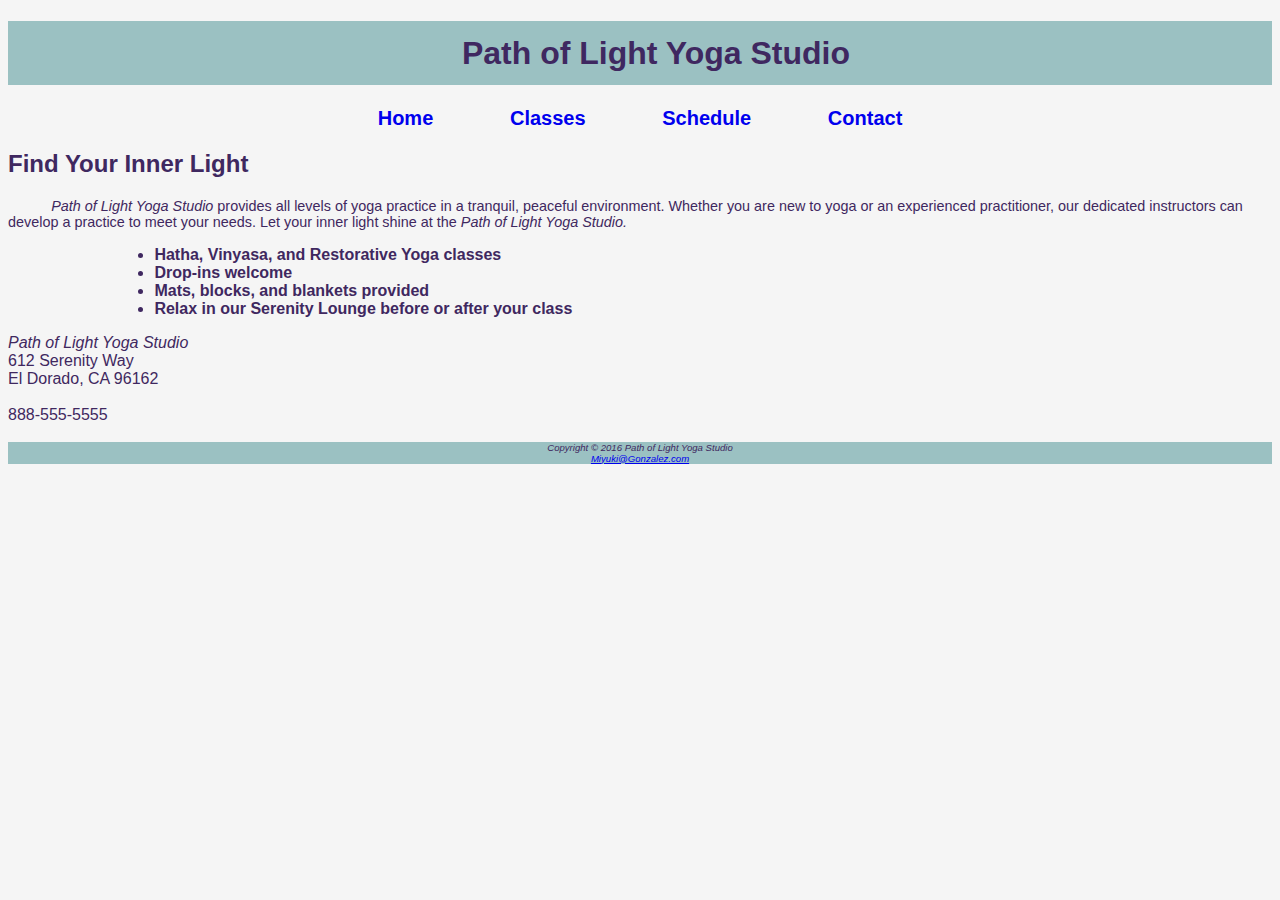
<file: index.html>
<!DOCTYPE html>
<html lang="en">
<head>
    <meta charset="UTF-8">
    <meta name="viewport" content="width=device-width, initial-scale=1.0">
    <title>Path of Light Yoga Studio</title>
    <link href="yoga.css" rel="stylesheet">
</head>
<body>
    <header>
        <h1>Path of Light Yoga Studio</h1>
    </header>
    
    <nav>
        <a href="index.html">Home</a> &nbsp;
            <a href="classes.html">Classes</a> &nbsp;
            <a href="schedule.html">Schedule</a> &nbsp;
            <a href="contact.html">Contact</a>
    </nav>
    <main>
      <h2>Find Your Inner Light</h2>
      <p><span class="studio">Path of Light Yoga Studio</span> provides all levels of yoga practice in a tranquil, peaceful environment. Whether you are new 
to yoga or an experienced practitioner, our dedicated instructors can develop a practice to meet your needs. Let your 
inner light shine at the <span class="studio">Path of Light Yoga Studio.</span></p>
      <ul class="wrapper">
        <li>Hatha, Vinyasa, and Restorative Yoga classes</li>
        <li>Drop-ins welcome</li>
        <li>Mats, blocks, and blankets provided</li>
        <li>Relax in our Serenity Lounge before or after your class</li>
      </ul>
    <div>
        <span class ="studio">Path of Light Yoga Studio</span><br>
        612 Serenity Way<br>
        El Dorado, CA 96162<br><br>
        888-555-5555<br><br>
    </div>
  </main>
  <footer>
    Copyright &copy; 2016 Path of Light Yoga Studio<br>
    <a href="malito:Miyuki@Gonzalez.com">Miyuki@Gonzalez.com</a>
  </footer>
</body>
</html>
</file>
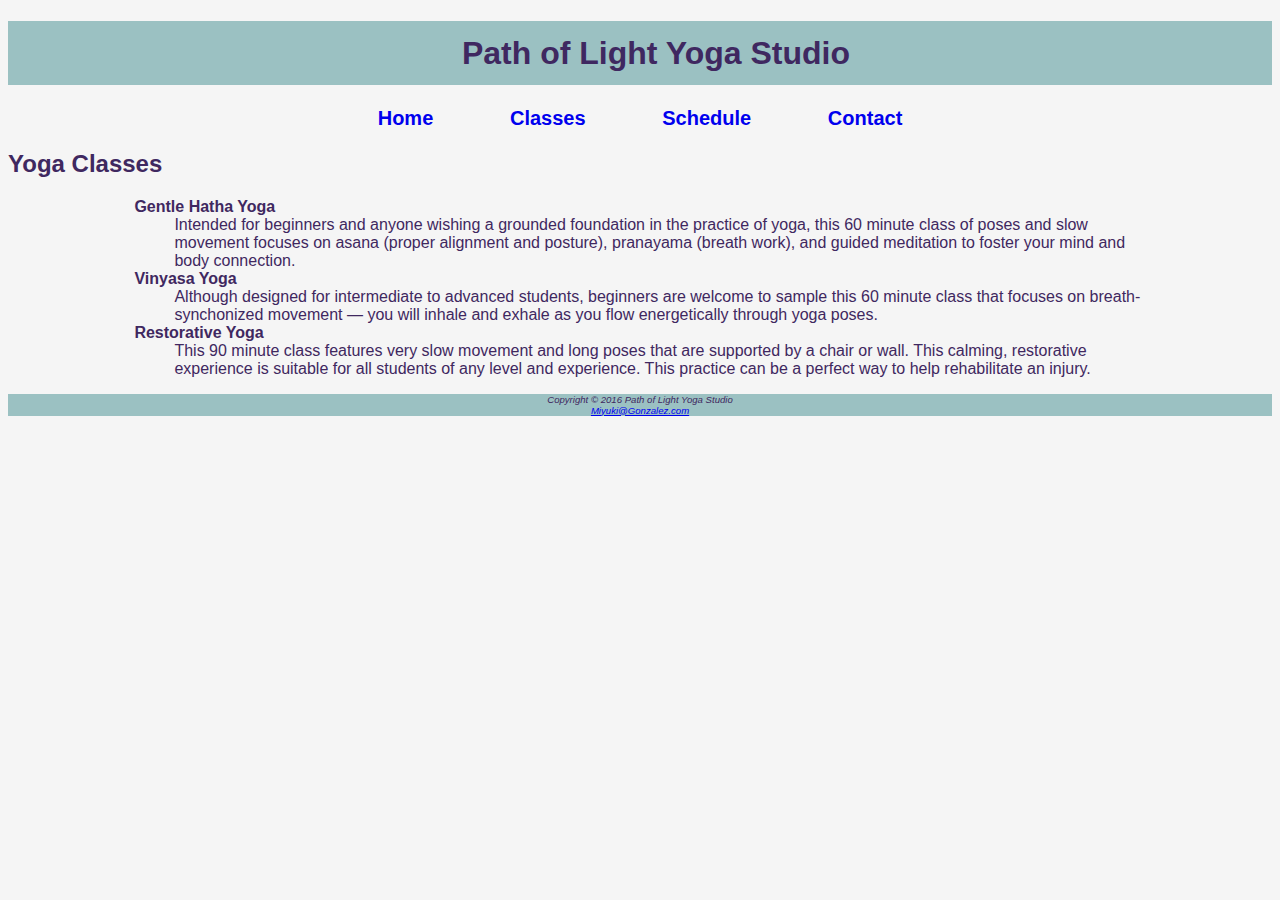
<file: classes.html>
<!DOCTYPE html>
<html lang="en">
<head>
    <meta charset="UTF-8">
    <meta name="viewport" content="width=device-width, initial-scale=1.0">
    <title>Path of Light Yoga Studio - Classes</title>
    <link href="yoga.css" rel="stylesheet">
</head>
<body>
    <header>
        <h1>Path of Light Yoga Studio</h1>
    </header>
    <nav>
        <a href="index.html">Home</a> &nbsp;
            <a href="classes.html">Classes</a> &nbsp;
            <a href="schedule.html">Schedule</a> &nbsp;
            <a href="contact.html">Contact</a>
    </nav>
    <main>
        <h2>Yoga Classes</h2>
        <dl class="wrapper">
            <dt><b>Gentle Hatha Yoga</b></dt>
              <dd>Intended for beginners and anyone wishing a grounded foundation in the practice of yoga, this 60 minute class of poses and slow movement focuses on asana (proper alignment and posture), pranayama (breath work), and guided meditation to foster your mind and body connection.</dd>
            <dt><b>Vinyasa Yoga</b></dt>
              <dd>Although designed for intermediate to advanced students, beginners are welcome to sample this 60 minute class that focuses on breath-synchonized movement &mdash; you will inhale and exhale as you flow energetically through yoga poses.</dd>
            <dt><b>Restorative Yoga</b></dt>
              <dd>This 90 minute class features very slow movement and long poses that are supported by a chair or wall. This calming, restorative experience is suitable for all students of any level and experience. This practice can be a perfect way to help rehabilitate an injury.</dd>
        </dl>
    </main>
    <footer>
      Copyright &copy; 2016 Path of Light Yoga Studio<br>
      <a href="malito:Miyuki@Gonzalez.com">Miyuki@Gonzalez.com</a>
    </footer>
</body>
</html>
</file>
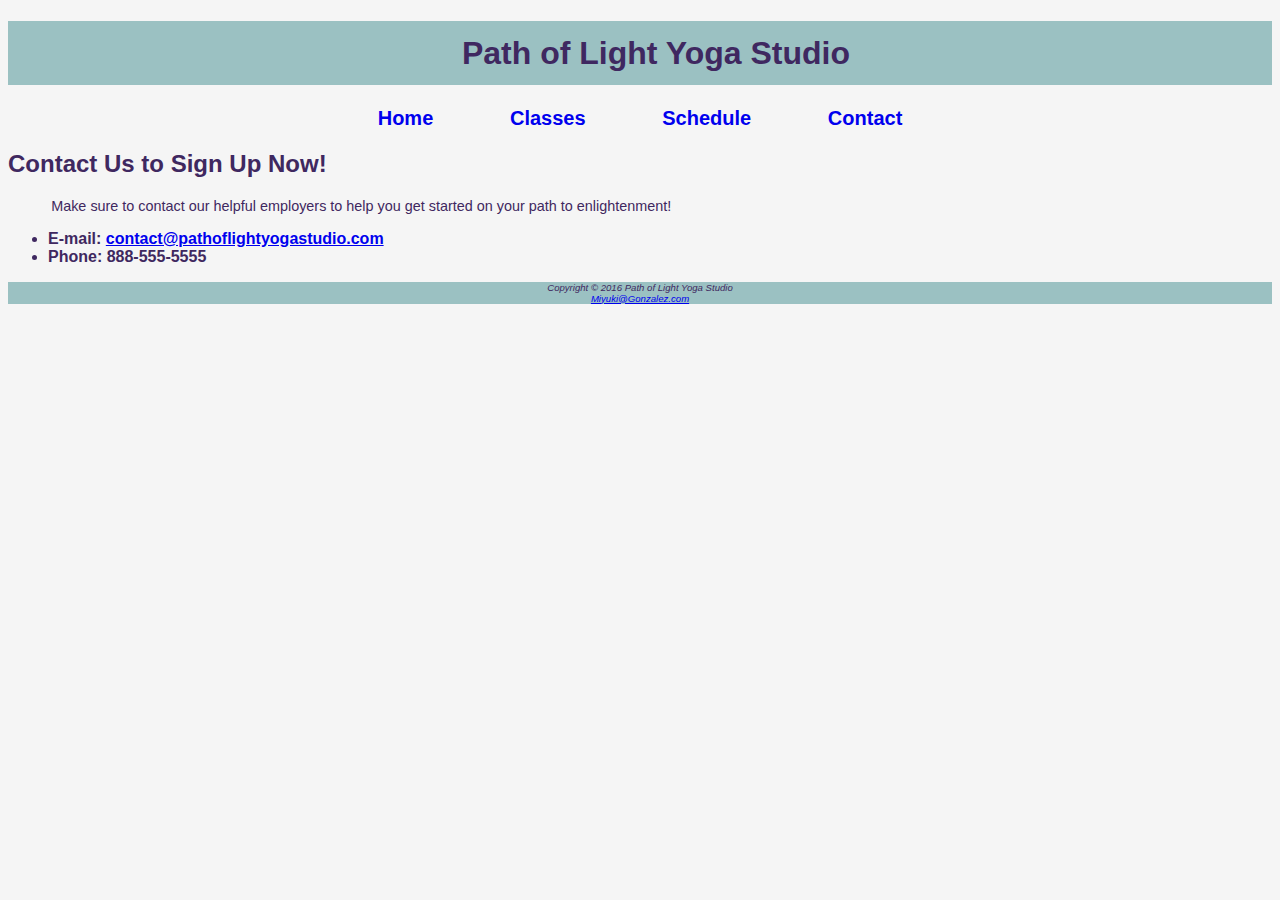
<file: contact.html>
<!DOCTYPE html>
<html lang="en">
<head>
    <meta charset="UTF-8">
    <meta name="viewport" content="width=device-width, initial-scale=1.0">
    <title>Path of Light Yoga Studio - Contact</title>
    <link href="yoga.css" rel="stylesheet">
</head>
<body>
    <header>
        <h1>Path of Light Yoga Studio</h1>
    </header>
    <nav>
        <a href="index.html">Home</a> &nbsp;
            <a href="classes.html">Classes</a> &nbsp;
            <a href="schedule.html">Schedule</a> &nbsp;
            <a href="contact.html">Contact</a>
    </nav>
    <main>
        <h2>Contact Us to Sign Up Now!</h2>
        <p>Make sure to contact our helpful employers to help you get started on your path to enlightenment!</p>
        <ul>
            <li>E-mail:
              <a href="malito:contact@pathoflightyogastudio.com">contact@pathoflightyogastudio.com</a>
            </li>
            <li>Phone:
              888-555-5555
            </li>
        </ul>
    </main>
    <footer>
      Copyright &copy; 2016 Path of Light Yoga Studio<br>
      <a href="malito:Miyuki@Gonzalez.com">Miyuki@Gonzalez.com</a>
    </footer>
    
</body>
</html>
</file>
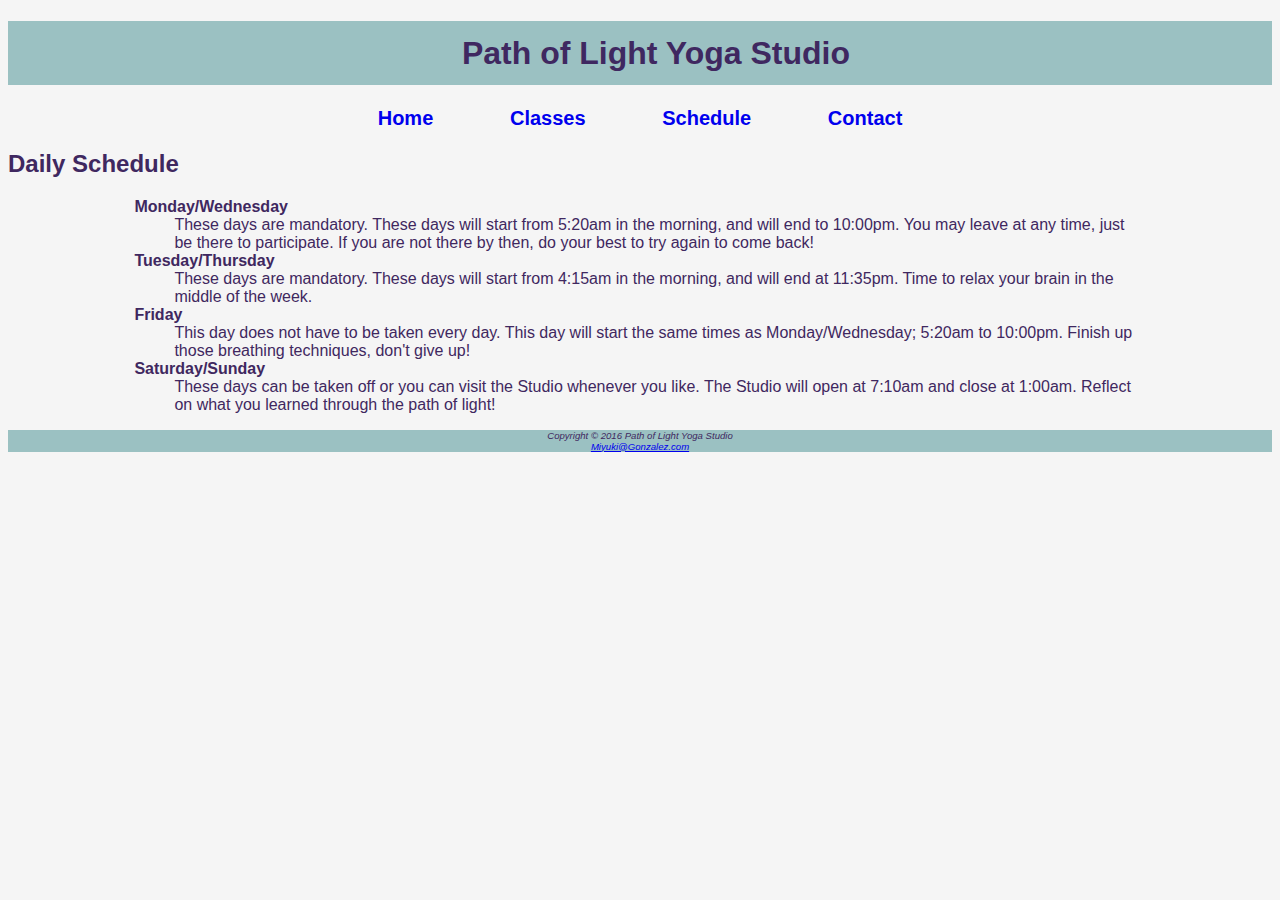
<file: schedule.html>
<!DOCTYPE html>
<html lang="en">
<head>
    <meta charset="UTF-8">
    <meta name="viewport" content="width=device-width, initial-scale=1.0">
    <title>Path of Light Yoga Studio - Schedule</title>
    <link href="yoga.css" rel="stylesheet">
</head>
<body>
    <header>
        <h1>Path of Light Yoga Studio</h1>
    </header>
    <nav>
        <a href="index.html">Home</a> &nbsp;
            <a href="classes.html">Classes</a> &nbsp;
            <a href="schedule.html">Schedule</a> &nbsp;
            <a href="contact.html">Contact</a>
    </nav>
    <main>
        <h2>Daily Schedule</h2>
        <dl class="wrapper">
            <dt><b>Monday/Wednesday</b></dt>
              <dd>These days are mandatory. These days will start from 5:20am in the morning, and will end to 10:00pm. You may leave at any time, just be there to participate. If you are not there by then, do your best to try again to come back!</dd>
            <dt><b>Tuesday/Thursday</b></dt>
              <dd>These days are mandatory. These days will start from 4:15am in the morning, and will end at 11:35pm. Time to relax your brain in the middle of the week.</dd>
            <dt><b>Friday</b></dt>
              <dd>This day does not have to be taken every day. This day will start the same times as Monday/Wednesday; 5:20am to 10:00pm. Finish up those breathing techniques, don't give up!</dd>
            <dt><b>Saturday/Sunday</b></dt>
              <dd>These days can be taken off or you can visit the Studio whenever you like. The Studio will open at 7:10am and close at 1:00am. Reflect on what you learned through the path of light!</dd>
        </dl>
    </main>
    <footer>
      Copyright &copy; 2016 Path of Light Yoga Studio<br>
      <a href="malito:Miyuki@Gonzalez.com">Miyuki@Gonzalez.com</a>
    </footer>
</body>
</html>
</file>
<file: yoga.css>
body { background-color: #F5F5F5;
       color: #3F2860;
    font-family: Arial, Verdana, sans-serif; }
h1 { background-color: #9BC1C2;
     color: #3F2860; 
     line-height: 200%; 
     font-family: Arial, Verdana, sans-serif; 
     text-indent: 1em; 
     text-align: center; }
h2 { color: #3F2860; 
    font-family: Arial, Verdana, sans-serif; }
nav { font-weight: bold; 
    text-align: center;
    word-spacing: 1em; 
    font-size: 1.25em; }
nav a { text-decoration: none; }
p { font-size: .90em; 
   text-indent: 3em; }
ul { font-weight: bold; }
footer { background-color: #9BC1C2;
        color: #3F2860; 
        text-align: center;
        font-size: .60em;
        font-style: italic; }
.studio { font-style: italic; 
        font-family: Arial, Verdana, sans-serif; }
.wrapper { width: 80%; 
        margin-right: auto; 
        margin-left: auto; }
</file>
